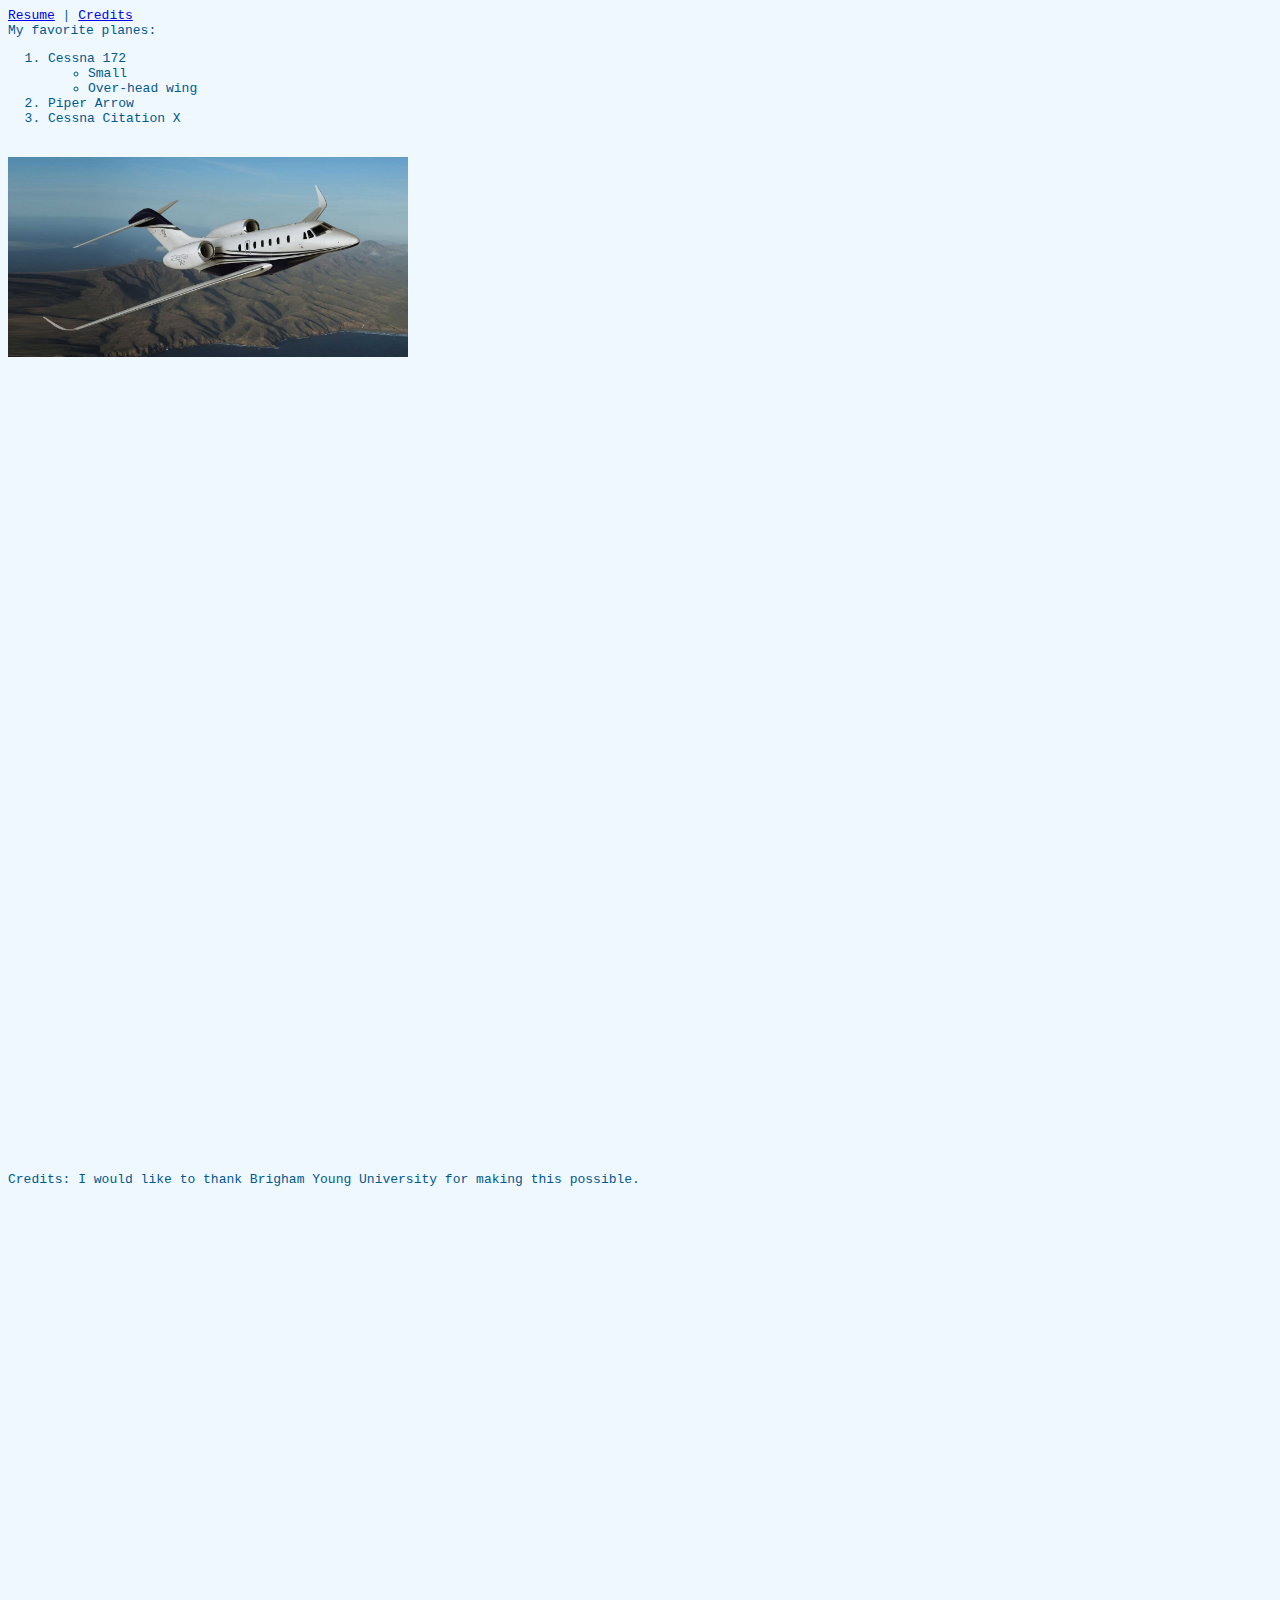
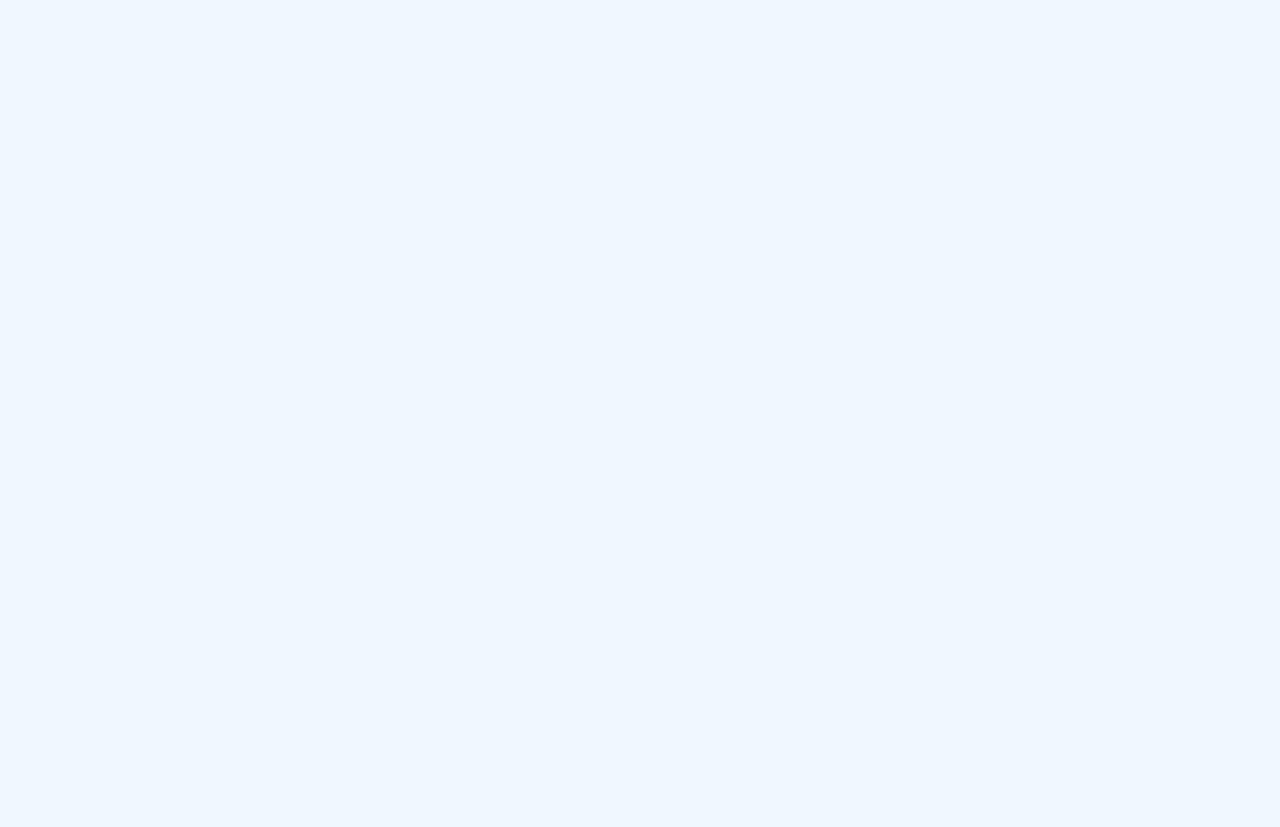
<file: project.html>
<!DOCTYPE html>
<html lang="en">
<head>
    <meta charset="UTF-8">
    <meta name="viewport" content="width=device-width, initial-scale=1.0">
    <title>Planes</title>
    <link rel="stylesheet" href="stylesheetproj.css">
    
</head>
<body class="bcolor">

     <div class="bcolor tcolor fontsize fstyle">    
        <a href="index.html">Resume</a> | <a href="#anchor">Credits</a><br>
    </div>

    <div class="bcolor tcolor fontsize fstyle">My favorite planes: <br>
        <ol>
            <li>Cessna 172
                <ul>
                    <li>Small</li>
                    <li>Over-head wing</li>
                </ul>
            </li>
            <li>Piper Arrow</li>
            <li>Cessna Citation X</li>
        </ol>
    </div>    

<br>
<img src="Cessna.avif" alt="Cessna" height="200px" > <br>


<iframe src="https://www.youtube.com/embed/AQlERnghx4I"
width="560" height="315" frameborder="0" allowfullscreen></iframe><br>
    <p>&nbsp;</p>
    <p>&nbsp;</p>
    <div class='tableauPlaceholder' id='viz1702325648207' style='position: relative'><noscript><a href='#'><img alt='At Minimum ' src='https:&#47;&#47;public.tableau.com&#47;static&#47;images&#47;At&#47;AtMinimum_17023254219480&#47;AtMinimum&#47;1_rss.png' style='border: none' /></a></noscript><object class='tableauViz'  style='display:none;'><param name='host_url' value='https%3A%2F%2Fpublic.tableau.com%2F' /> <param name='embed_code_version' value='3' /> <param name='site_root' value='' /><param name='name' value='AtMinimum_17023254219480&#47;AtMinimum' /><param name='tabs' value='no' /><param name='toolbar' value='yes' /><param name='static_image' value='https:&#47;&#47;public.tableau.com&#47;static&#47;images&#47;At&#47;AtMinimum_17023254219480&#47;AtMinimum&#47;1.png' /> <param name='animate_transition' value='yes' /><param name='display_static_image' value='yes' /><param name='display_spinner' value='yes' /><param name='display_overlay' value='yes' /><param name='display_count' value='yes' /><param name='language' value='en-US' /><param name='filter' value='publish=yes' /></object></div>                <script type='text/javascript'>                    var divElement = document.getElementById('viz1702325648207');                    var vizElement = divElement.getElementsByTagName('object')[0];                    vizElement.style.width='800px';vizElement.style.height='1127px';                    var scriptElement = document.createElement('script');                    scriptElement.src = 'https://public.tableau.com/javascripts/api/viz_v1.js';                    vizElement.parentNode.insertBefore(scriptElement, vizElement);                </script>    <p>&nbsp;</p>
    <p>&nbsp;</p> 
    <p>&nbsp;</p>
    <p>&nbsp;</p>
    <p>&nbsp;</p>
    <p>&nbsp;</p> 
    <p>&nbsp;</p>
    <p>&nbsp;</p>
    <p>&nbsp;</p>
    <p>&nbsp;</p> 
    <p>&nbsp;</p>
    <p>&nbsp;</p>
    <div class="bcolor tcolor fontsize fstyle"  id="anchor">Credits: I would like to thank Brigham Young University for making this possible.</div> 
    <p>&nbsp;</p>
    <p>&nbsp;</p> 
    <p>&nbsp;</p>
    <p>&nbsp;</p>
    <p>&nbsp;</p>
    <p>&nbsp;</p>           
    <p>&nbsp;</p>
    <p>&nbsp;</p>
    <p>&nbsp;</p>
    <p>&nbsp;</p> 
    <p>&nbsp;</p>
    <p>&nbsp;</p>
    <p>&nbsp;</p>
    <p>&nbsp;</p> 
    <p>&nbsp;</p>
    <p>&nbsp;</p>
    <p>&nbsp;</p>
    <p>&nbsp;</p> 
    <p>&nbsp;</p>
    <p>&nbsp;</p> 
    <p>&nbsp;</p>
    <p>&nbsp;</p>
    <p>&nbsp;</p>
    <p>&nbsp;</p>           
    <p>&nbsp;</p>
    <p>&nbsp;</p>
    <p>&nbsp;</p>
    <p>&nbsp;</p> 
    <p>&nbsp;</p>
    <p>&nbsp;</p>
    <p>&nbsp;</p>
    <p>&nbsp;</p> 
    <p>&nbsp;</p>
    <p>&nbsp;</p>
    <p>&nbsp;</p>
    <p>&nbsp;</p> 
</body>
</html>
</file>
<file: stylesheetproj.css>
.bcolor {
background-color: aliceblue;

}

.tcolor {
    color: rgb(0, 88, 142);
}

.fontsize {
font-size: small;
}

.fstyle {
    font-family: 'Courier New', Courier, monospace;
    position: relative;
}

a {
    position: relative;
}
</file>
